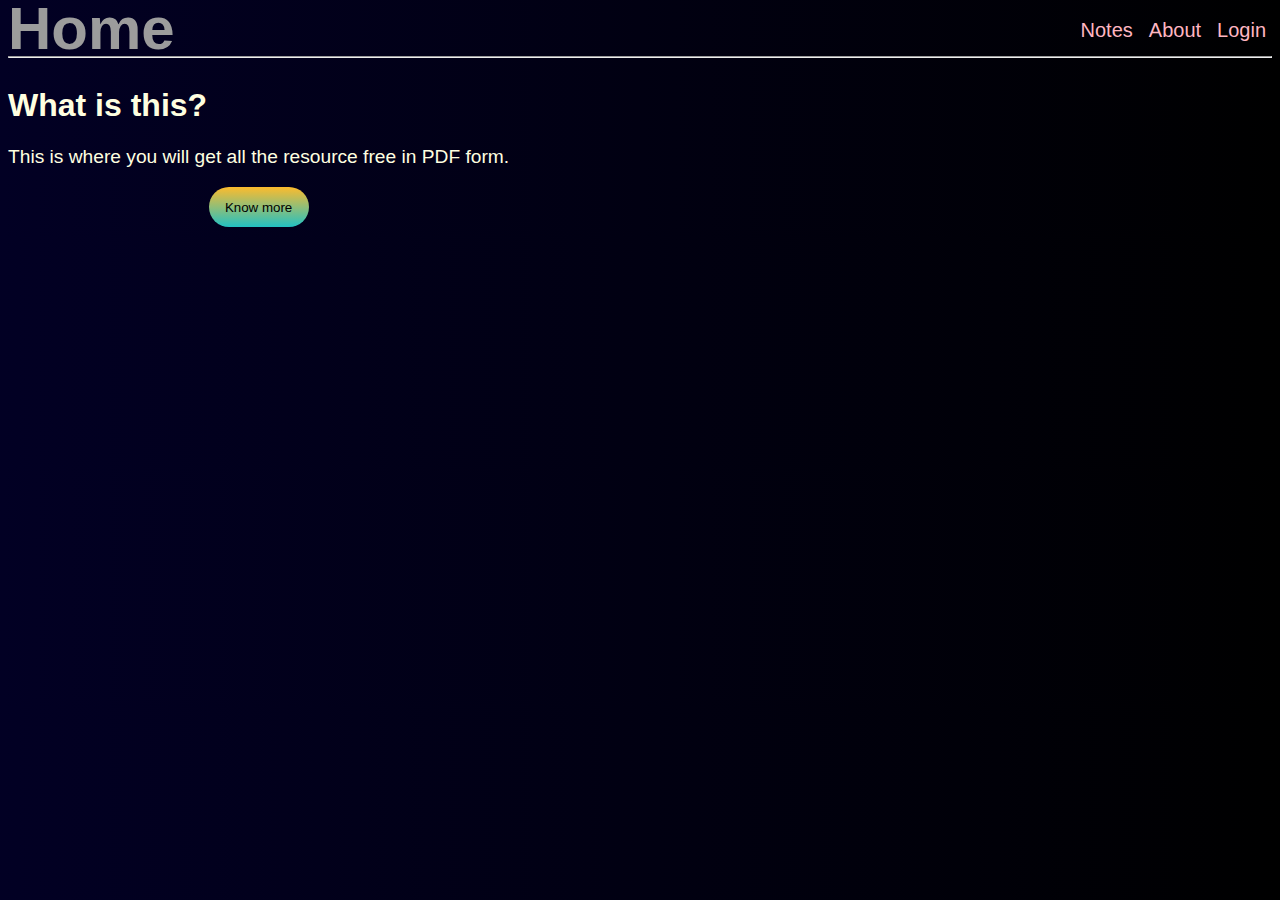
<file: index.html>
<!DOCTYPE html>
<html lang="en">
<head>
    <meta charset="UTF-8">
    <meta name="viewport" content="width=device-width, initial-scale=1.0">
    <title>Document</title>
    <link rel="stylesheet" href="index.css">
    <script src="home.js"></script>
</head>
<body>
    <nav id="nav-bar">
        <h1>Home</h1>
        <div class="menu">
            <button onclick="login()">Notes</button>
            <button onclick="login()">About</button>
            <button onclick="login()">Login</button>
        </div>
    </nav>
    <hr />
    <main>
        <div class="content">
            <h1>What is this?</h2>
            <p>This is where you will get all the resource free in PDF form.</p>
            <div class="know" align="center">
                <button class="know-more">Know more</button>
            </div>
        </div>
    </main>
    </body>
</html>
</file>
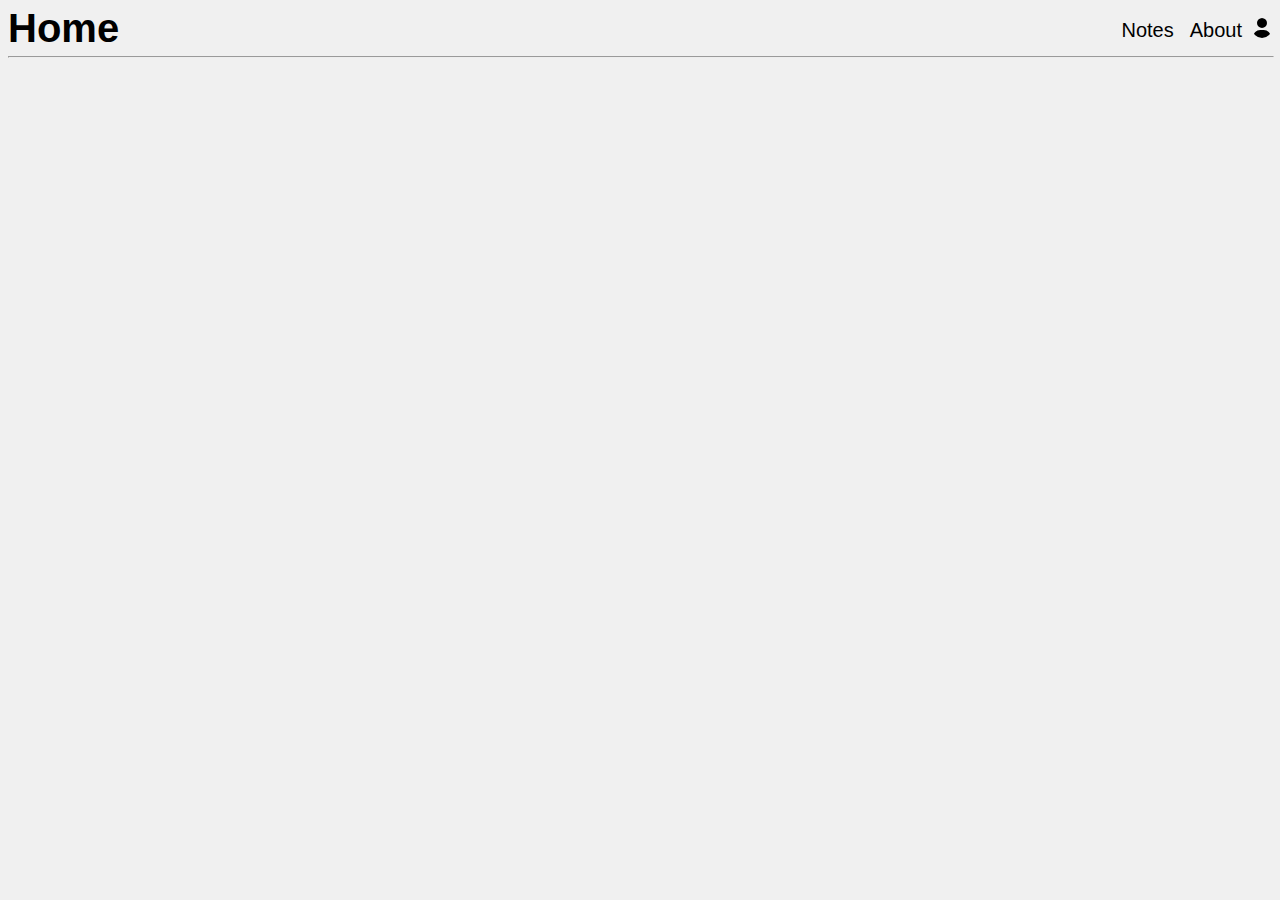
<file: user.html>
<!DOCTYPE html>
<html lang="en">

<head>
    <meta charset="UTF-8">
    <meta name="viewport" content="width=device-width, initial-scale=1.0">
    <title>Document</title>
    <link rel="stylesheet" href="user.css">
</head>

<body>
    <nav id="nav-bar">
        <h1>Home</h1>
        <div class="menu">
            <button onclick="login()" class="other">Notes</button>
            <button onclick="login()" class="other">About</button>
            <img class="login" src="user-solid.svg" width="30px" height="30px">
        </div>
    </nav>
    <hr width="100%" />
    <main align="center">
        

    </main>
</body>

</html>
</file>
<file: index.css>
body{
    display: block;
    font-family: Arial, sans-serif;
    background: rgb(2,0,36);
    background: linear-gradient(90deg, rgba(2,0,36,1) 0%, rgba(0,0,0,1) 100%, rgba(0,212,255,1) 100%);
    justify-content: center;
    align-items: center;
    color: lightyellow;
}

nav{
    display: flex;
    align-items: center;
    justify-content: space-between;
    height: 40px;
}
nav .menu button{
    height: 20px;
    font-size: 20px;
    background: none;
    border: none;
    color: lightpink;
}
nav h1{
    font-size: 60px;
    color: rgb(156, 156, 156);
}
.menu{
    display: flex;
    flex-direction: row;
    align-items: center;
    justify-content: center;
    text-align: center;
    gap: 4px;
}
.menu a{
    display: flex;
    text-decoration: none;
    text-align: center;
    font-size: 20px;
}
.menu li{
    display: flex;
    text-align: center;
    font-size: 20px;
}

.search{
    justify-content: center;
    align-items: center;
    max-width: var(nav);
}



/* content */

main{
    display: flex;

    .content{
        width: fit-content;
        p{
            font-size: larger;
        }
    }
}

/* know-more */

.know-more{
    border: none;
    border-radius: 20px;
    width: 100px;
    height: 40px;
    background: rgb(34,193,195);
    background: linear-gradient(0deg, rgba(34,193,195,1) 0%, rgba(253,187,45,1) 100%);
}

.know{
    align-items: center;
    justify-content: center;
}
</file>
<file: user.css>
body{
    font-family: Arial, sans-serif;
    background-color: #f0f0f0;
    justify-content: center;
    align-items: center;
}

nav{
    display: flex;
    align-items: center;
    justify-content: space-between;
    height: 40px;
}
nav .menu{
    .other{
        height: 20px;
        font-size: 20px;
        background: none;
        border: none;
    }
}
nav h1{
    font-size: 40px;
}
.menu{
    display: flex;
    flex-direction: row;
    align-items: center;
    justify-content: center;
    text-align: center;
    gap: 4px;
}
.menu a{
    display: flex;
    text-decoration: none;
    text-align: center;
    font-size: 20px;
}
.menu li{
    display: flex;
    text-align: center;
    font-size: 20px;
    .material-symbols-outlined {
        font-variation-settings:
            'FILL' 0,
            'wght' 400,
            'GRAD' 0,
            'opsz' 24
    }
}

.search{
    justify-content: center;
    align-items: center;
    max-width: var(nav);
}

main{
    justify-content: center;
    align-items: center;
}



img{
    display: flex;
    width: 20px;
    height: 20px;
    border-radius: 100%;
    border: blue;
}
</file>
